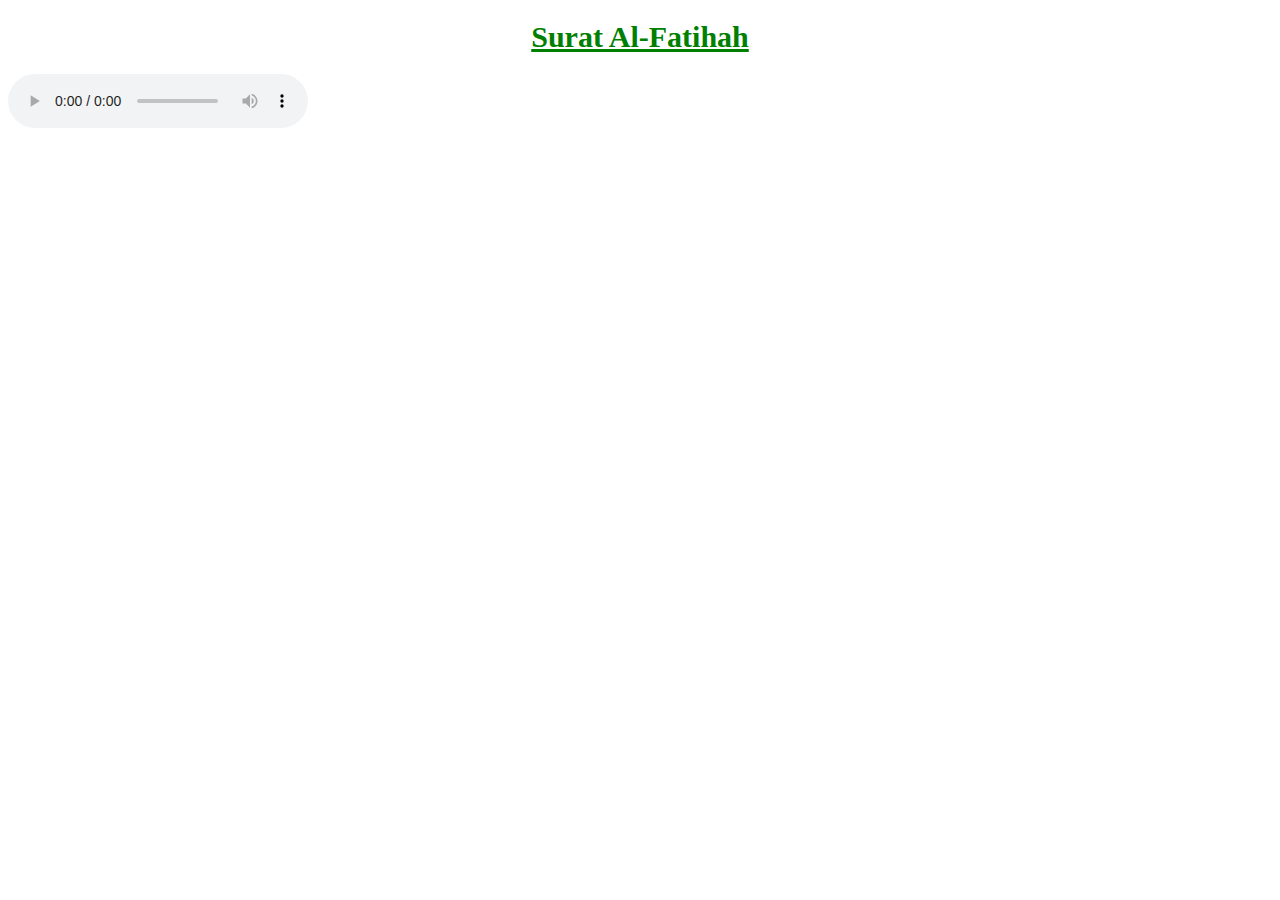
<file: audio.html>
<!DOCTYPE html>
<html lang="en">
<head>
    <meta charset="UTF-8">
    <meta name="viewport" content="width=device-width, initial-scale=1.0">
    <title>The Holy Quran Tilawat</title>
    <link rel="stylesheet" href="style.css">
</head>
<body>
    <h1 >Surat Al-Fatihah</h1>
    <audio controls src="https://download.quranicaudio.com/quran/abdullaah_3awwaad_al-juhaynee/001.mp3">Audio cannot load. Check your internet connection</audio>
</body>
</html>
</file>
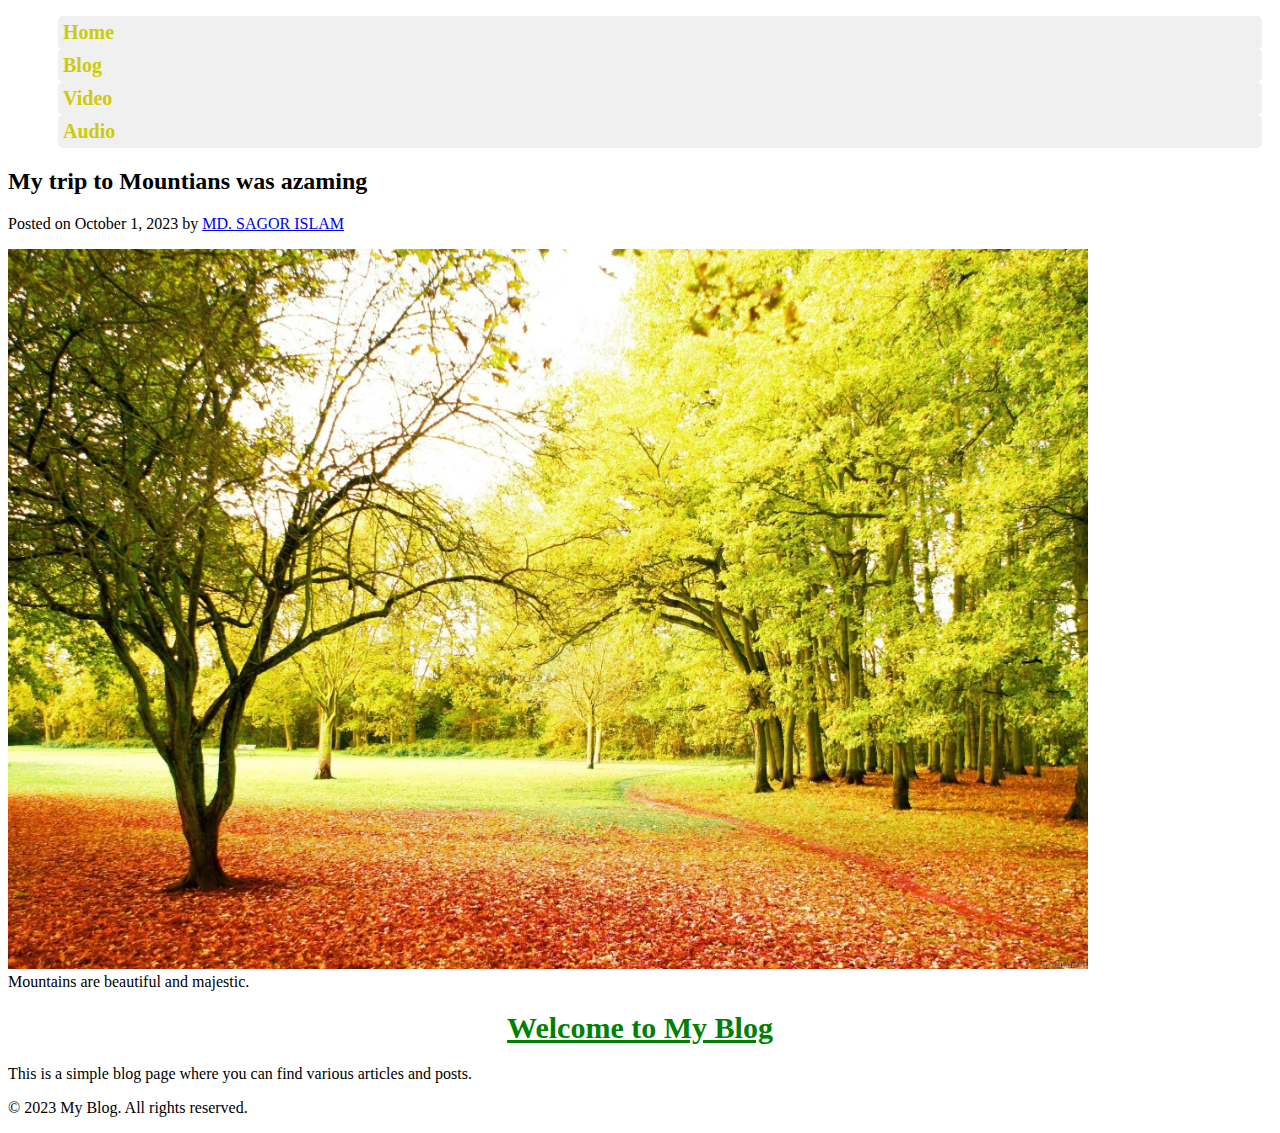
<file: blog.html>
<!DOCTYPE html>
<html lang="en">
<head>
    <meta charset="UTF-8">
    <meta name="viewport" content="width=device-width, initial-scale=1.0">
    <link rel="stylesheet" href="style.css">
    <title>Document</title>
</head>
<body>
    <header>
        <nav>
            <ol>
                <li><a href="index.html">Home</a></li>
                <li><a href="blog.html">Blog</a></li>
                <li><a href="video.html">Video</a></li>
                <li><a href="audio.html">Audio</a></li>
            </ol>
        </nav>
    </header>
    <main>
        <article>
            <header>
                <h2>My trip to Mountians was azaming</h2>
                <p>Posted on <time datetime="2023-10-01">October 1, 2023</time> by <a href="#">MD. SAGOR ISLAM</a></p>
            </header>
            <fiqure>
                <img src="image/image.jfif" alt="Mountains"width="1080" height="720">
                <figcaption>Mountains are beautiful and majestic.</figcaption>
            </fiqure>
        </article>
        <h1>Welcome to My Blog</h1>
        <p>This is a simple blog page where you can find various articles and posts.</p>
    </main>
    <footer>
        <p>&copy; 2023 My Blog. All rights reserved.</p>
    </footer>
</body>
</html>
</file>
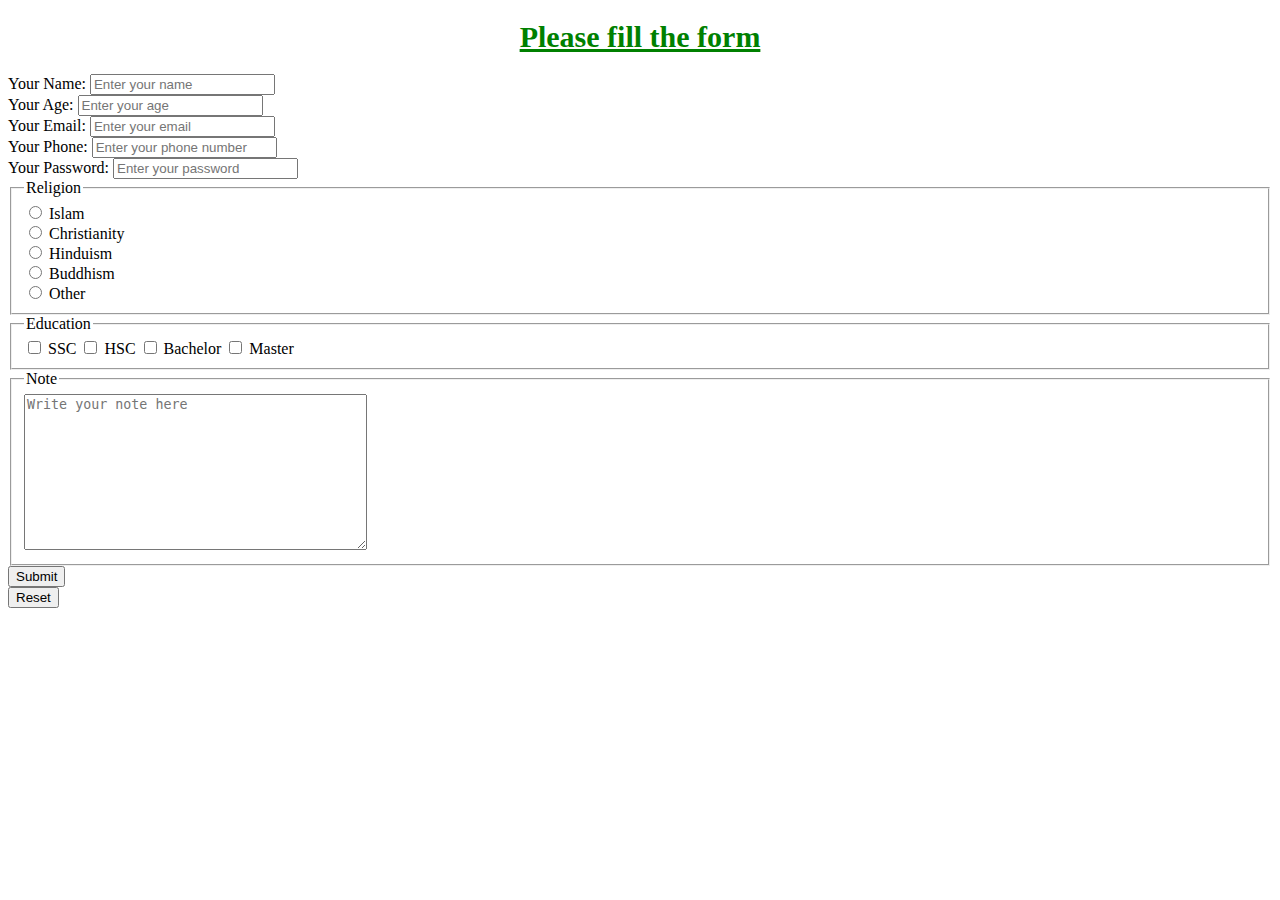
<file: form.html>
<!DOCTYPE html>
<html lang="en">
<head>
    <meta charset="UTF-8">
    <meta name="viewport" content="width=device-width, initial-scale=1.0">
    <title>Form</title>
    <link rel="stylesheet" href="style.css">
</head>
<body>
    <h1>Please fill the form</h1>
    <header></header>
    <main>
        <section><form>
            <label for="name">Your Name:
                <input type="text" id="name" placeholder="Enter your name">
            </label><br>
            <label for="age">Your Age:
                <input type="number" id="age" placeholder="Enter your age">
            </label><br>
            <label for="email">Your Email:
                <input type="email" id="email" placeholder="Enter your email">
            </label><br>
            <label for="phone">Your Phone:
                <input type="tel" id="phone" placeholder="Enter your phone number">
            </label><br>
            <label for="password">Your Password:
                <input type="password" id="password" placeholder="Enter your password">
            </label><br>
            <fieldset>
                <legend>Religion</legend>
                <label for="islam">
                    <input type="radio" id="islam" name="religion">
                    Islam
                </label><br>
                <label for="christianity">
                    <input type="radio" id="christianity" name="religion">
                    Christianity
                </label><br>
                <label for="hinduism" >
                    <input type="radio" id="hinduism" name="religion">
                    Hinduism
                </label><br>
                <label for="buddhism">
                    <input type="radio" id="buddhism" name="religion"> 
                    Buddhism
                </label><br>
                <label for="other">
                    <input type="radio" id="other" name="religion"> 
                    Other
                </label><br>
            </fieldset>
            <fieldset>
                <legend>Education</legend>
                <label for="ssc">
                    <input type="checkbox" id="ssc" name="education"> 
                    SSC
                </label>
                <label for="hsc">
                    <input type="checkbox" id="hsc" name="education"> 
                    HSC
                </label>
                <label for="bachelor">
                    <input type="checkbox" id="bachelor" name="education"> 
                    Bachelor
                </label>
                <label for="master">
                    <input type="checkbox" id="master" name="education"> 
                    Master
                </label>
            </fieldset>
            <fieldset>
                <legend>Note</legend>
                <textarea id="note" rows="10" cols="40" placeholder="Write your note here"></textarea>
            </fieldset>
            <input type="submit" value="Submit"><br>
            <input type="reset" value="Reset">
        </form></section>
    </main>
</body>
</html>
</file>
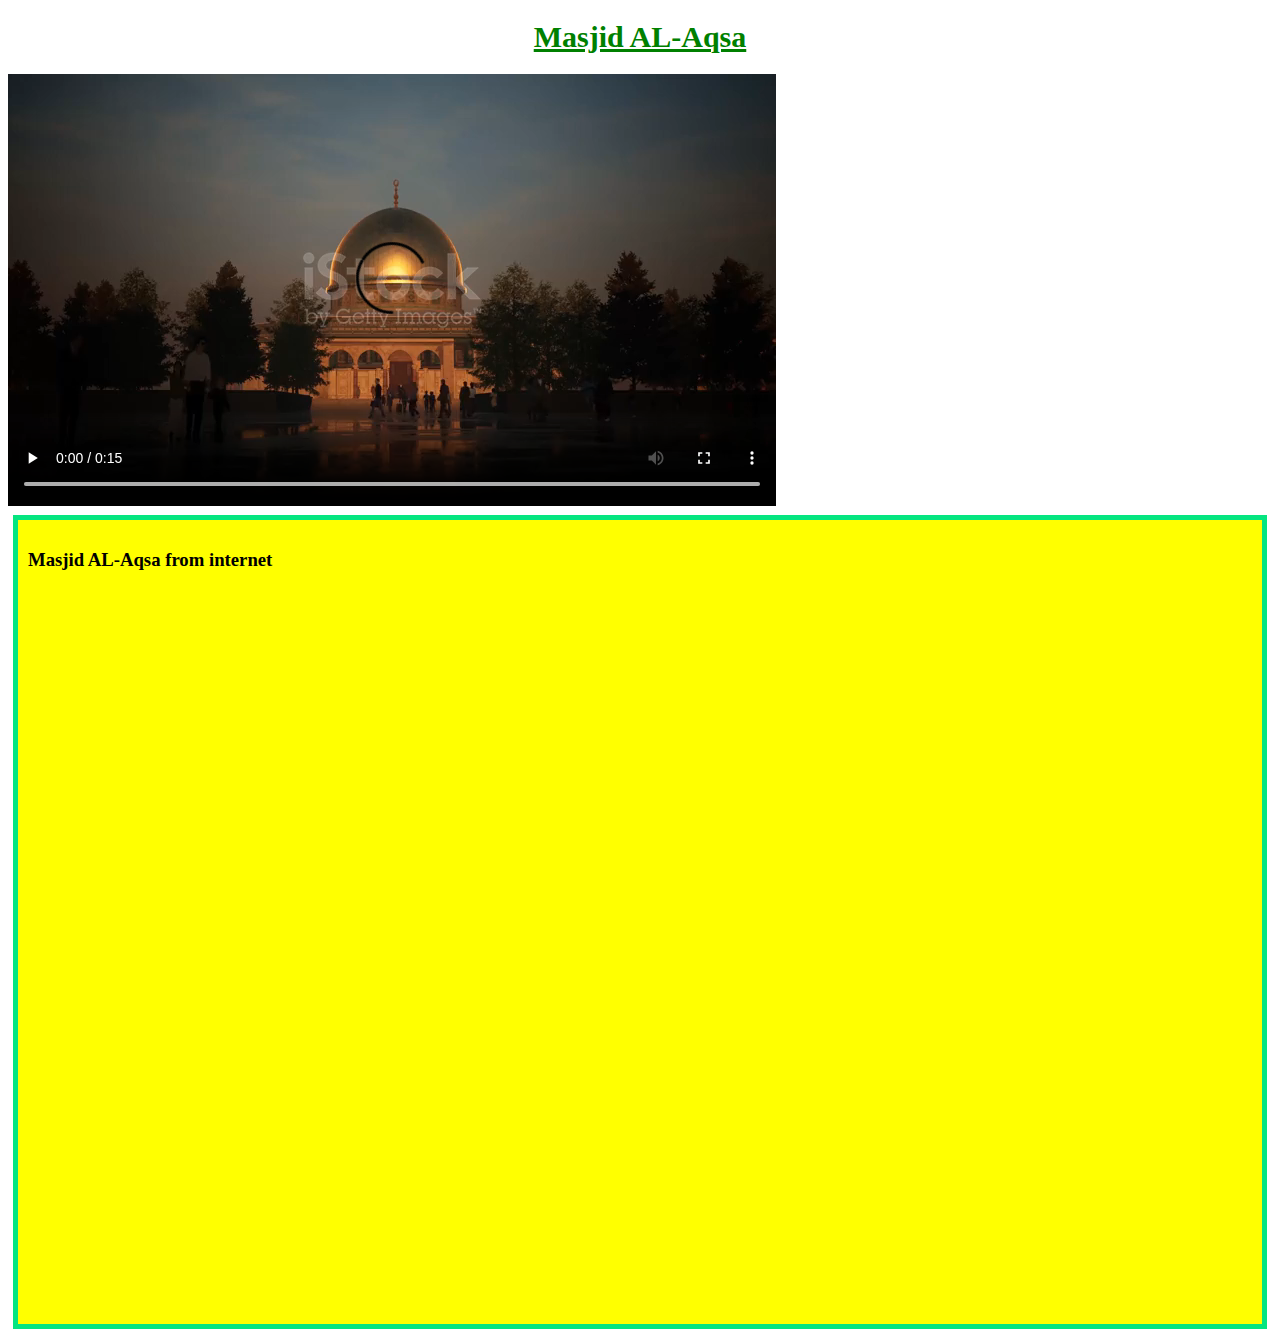
<file: video.html>
<!DOCTYPE html>
<html lang="en">
<head>
    <meta charset="UTF-8">
    <meta name="viewport" content="width=device-width, initial-scale=1.0">
    <title>Palestine Prome</title>
    <link rel="stylesheet" href="style.css">
</head>
<body>
    <h1>Masjid AL-Aqsa</h1>
    <video controls src="Video/al_aqsa.mp4"></video>
    <div>
        <h3>Masjid AL-Aqsa from internet</h3>
        <iframe width="1080" height="720" src="https://www.youtube.com/embed/eVczRbVLpIM?si=XjslH71y5vT2aFoS" title="YouTube video player" frameborder="0" allow="accelerometer; autoplay; clipboard-write; encrypted-media; gyroscope; picture-in-picture; web-share" referrerpolicy="strict-origin-when-cross-origin" allowfullscreen>

        </iframe>
    </div>
</body>
</html>
</file>
<file: style.css>
div{
    background-color:yellow;
    border: 5px solid #05e580;
    padding: 10px;
    margin: 5px;
}
li{
    color: purple;
    font-size: 20px;
    font-weight: bold;
    list-style-type: square;
}
h1{
    color:green;
    font-size: 30px;
    text-align: center;
    text-decoration: underline;
}
table{
    border-collapse: collapse;
    width: 100%;
}
td{
    border: 1px solid black;
    padding: 5px;
    text-align: center;
}
thead{
    background-color: #68a5d8;
    border: 1px solid black;
    padding: 5px;
    text-align: center;
}
nav > ul{
    display: flex;
}
nav li{
    list-style: none;
    margin: 0 10px;
    padding: 5px;
    background-color: #f0f0f0;
    border-radius: 5px;
}
nav li a{
    text-decoration: none;
    color: rgb(206, 203, 6);
}
nav li a:hover{
    color: #05e580;
}
nav li .dropdown{
    display: none;
    position: absolute;
    background-color: lab(94.85% -1.72 2.65);
    border: 1px solid red;
    padding: 10px;
    z-index: 1000;
}
nav li:hover .dropdown{
    display: block;
}
</file>
